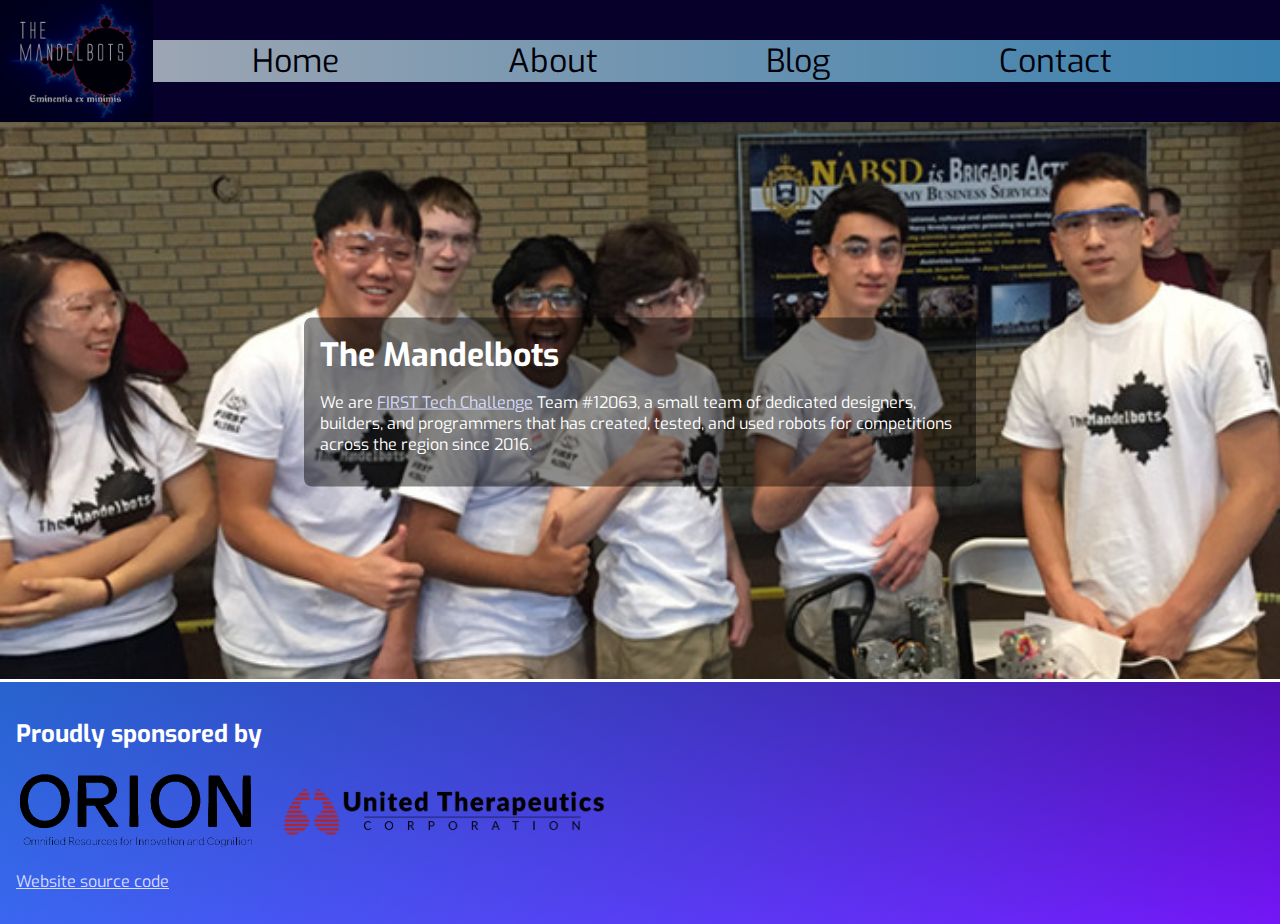
<file: index.html>
<!DOCTYPE html>
<html lang="en">
	<head>
		<meta charset="UTF-8" />
		<title>The Mandelbots</title>
		<link rel="stylesheet" href="css/main.css" />
		<link rel="apple-touch-icon" sizes="180x180" href="/apple-touch-icon.png">
		<link rel="icon" type="image/png" sizes="32x32" href="/favicon-32x32.png">
		<link rel="icon" type="image/png" sizes="16x16" href="/favicon-16x16.png">
		<link rel="manifest" href="/site.webmanifest">
		<meta name="msapplication-TileColor" content="#da532c">
		<meta name="theme-color" content="#ffffff">
	</head>
	<body class="preload">
		<header>
			<a href="index.html"><img id="logo" src="images/mandelbot_logo.png" /></a>
			<ul id="topLinks">
				<li><a href="index.html">Home</a></li>
				<li><a href="about.html">About</a></li>
				<li><a href="blog.html">Blog</a></li>
				<li><a href="contact.html">Contact</a></li>
			</ul>
		</header>
		<div id="gallery">
			<div class="galleryCont" style="background-image:url('images/screamziki.jpg')">
				<div class="galleryDesc">
					<h1>The Mandelbots</h1>
					<p>We are <a href="https://www.firstinspires.org/robotics/ftc">FIRST Tech Challenge</a> Team #12063, a small team of dedicated designers, builders, and programmers that has created, tested, and used robots for competitions across the region since 2016.</p>
				</div>
			</div>
			<div class="galleryCont" style="background-image:url('images/boldrobotfighters.jpg')">
				<div class="galleryDesc">
					<h1>Robot Duelists</h1>
					<p>Our robot is put to the test through a variety of challenges, both on its own and with human aid.</p>
				</div>
			</div>
		</div>
		<footer>
			<h2>Proudly sponsored by</h2>
			<img class="sponsor" src="images/omnified.png" />
			<img class="sponsor" src="images/united_theraphutics.png" />
			<p><a href="https://github.com/mandelbots/mandelbots.github.io">Website source code</a></p>
		</footer>
		<script src="js/depreload.js"></script>
		<script src="js/dynamic_footer.js"></script>
		<script src="js/gallery.js"></script>
	</body>
</html>
</file>
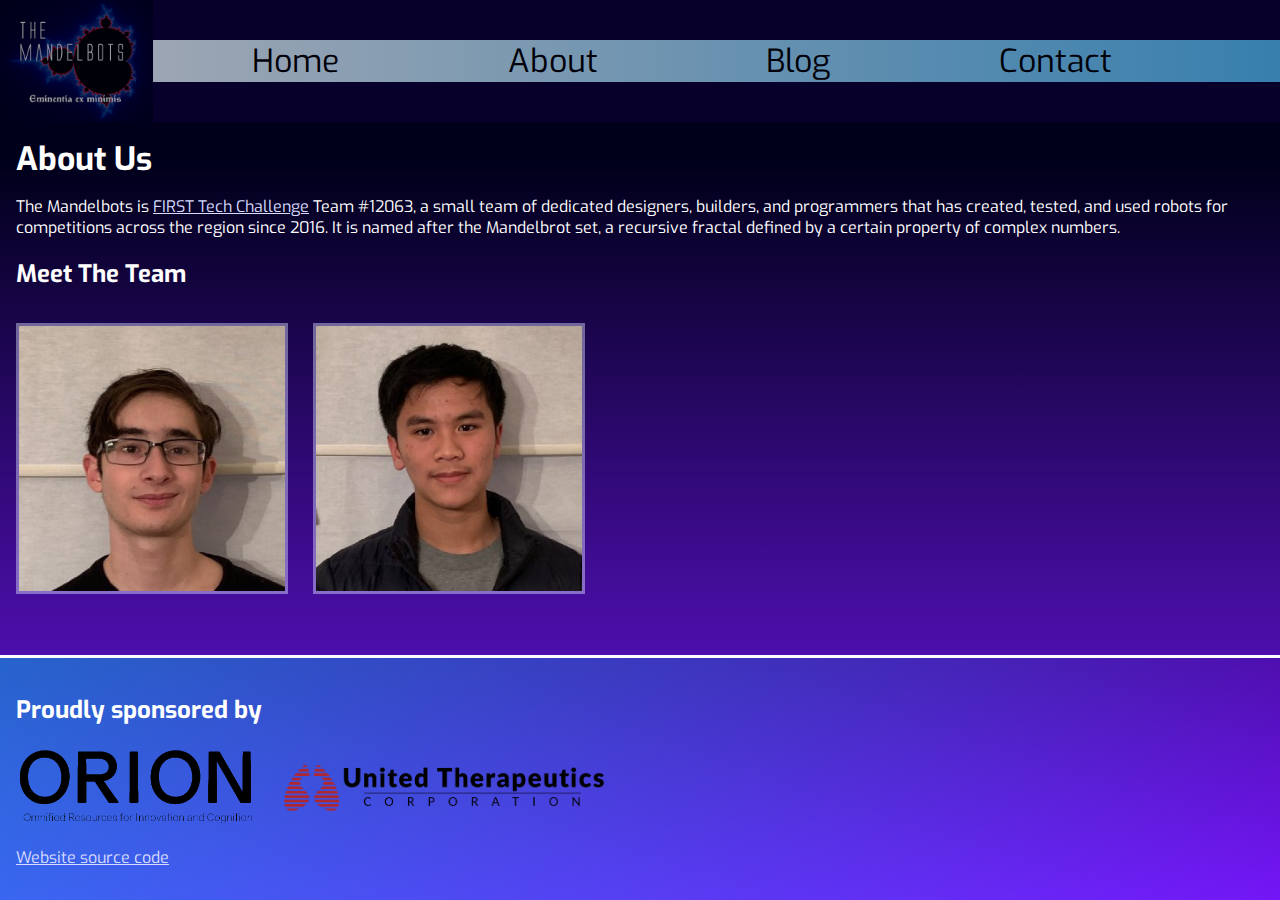
<file: about.html>
<!DOCTYPE html>
<html lang="en">
	<head>
		<meta charset="UTF-8"/>
		<title>About Us</title>
		<link rel="stylesheet" href="css/main.css" />
		<link rel="apple-touch-icon" sizes="180x180" href="/apple-touch-icon.png">
		<link rel="icon" type="image/png" sizes="32x32" href="/favicon-32x32.png">
		<link rel="icon" type="image/png" sizes="16x16" href="/favicon-16x16.png">
		<link rel="manifest" href="/site.webmanifest">
		<meta name="msapplication-TileColor" content="#da532c">
		<meta name="theme-color" content="#ffffff">
	</head>
	<body class="preload">
		<header>
			<a href="index.html"><img id="logo" src="images/mandelbot_logo.png" /></a>
			<ul id="topLinks">
				<li><a href="index.html">Home</a></li>
				<li><a href="about.html">About</a></li>
				<li><a href="blog.html">Blog</a></li>
				<li><a href="contact.html">Contact</a></li>
			</ul>
		</header>
		<div id="mainContent">
			<h1>About Us</h1>
			<p>
				The Mandelbots is <a href="https://www.firstinspires.org/robotics/ftc">FIRST Tech Challenge</a> Team #12063,
				a small team of dedicated designers, builders, and programmers that has created, tested, and used robots
				for competitions across the region since 2016. It is named
				after the Mandelbrot set, a recursive fractal defined by a certain property of
				complex numbers.
			</p>
			<h2>Meet The Team</h2>
			<div id="allAvatars" class="clearfix">
				<div class="avatarContainer">
					<img src="images/covert_kingpin.jpg" />
					<div class="avatarDesc">
						<h3>Nicholas Pinto</h3>
						<p>
							Nicholas is the current leader of the Mandelbots, succeeding Simon Mahns, the
							founder. He is also a deft tactician who oversees the general robotics
							strategy from year to year.
						</p>
					</div>
				</div>
				<div class="avatarContainer">
					<img src="images/landmaster.jpg" />
					<div class="avatarDesc">
						<h3>Thanh-Phuong Tran</h3>
						<p>
							Thanh-Phuong is an avid programmer who writes mods for Minecraft, including his signature mod,
							PlusTiC, and manages various other software projects. He is the maintainer of this site and designer of the current logo.
						</p>
					</div>
				</div>
			</div>
		</div>
		<footer>
			<h2>Proudly sponsored by</h2>
			<img class="sponsor" src="images/omnified.png" />
			<img class="sponsor" src="images/united_theraphutics.png" />
			<p><a href="https://github.com/mandelbots/mandelbots.github.io">Website source code</a></p>
		</footer>
		<script src="js/depreload.js"></script>
		<script src="js/dynamic_footer.js"></script>
		<script src="js/avatars.js"></script>
	</body>
</html>
</file>
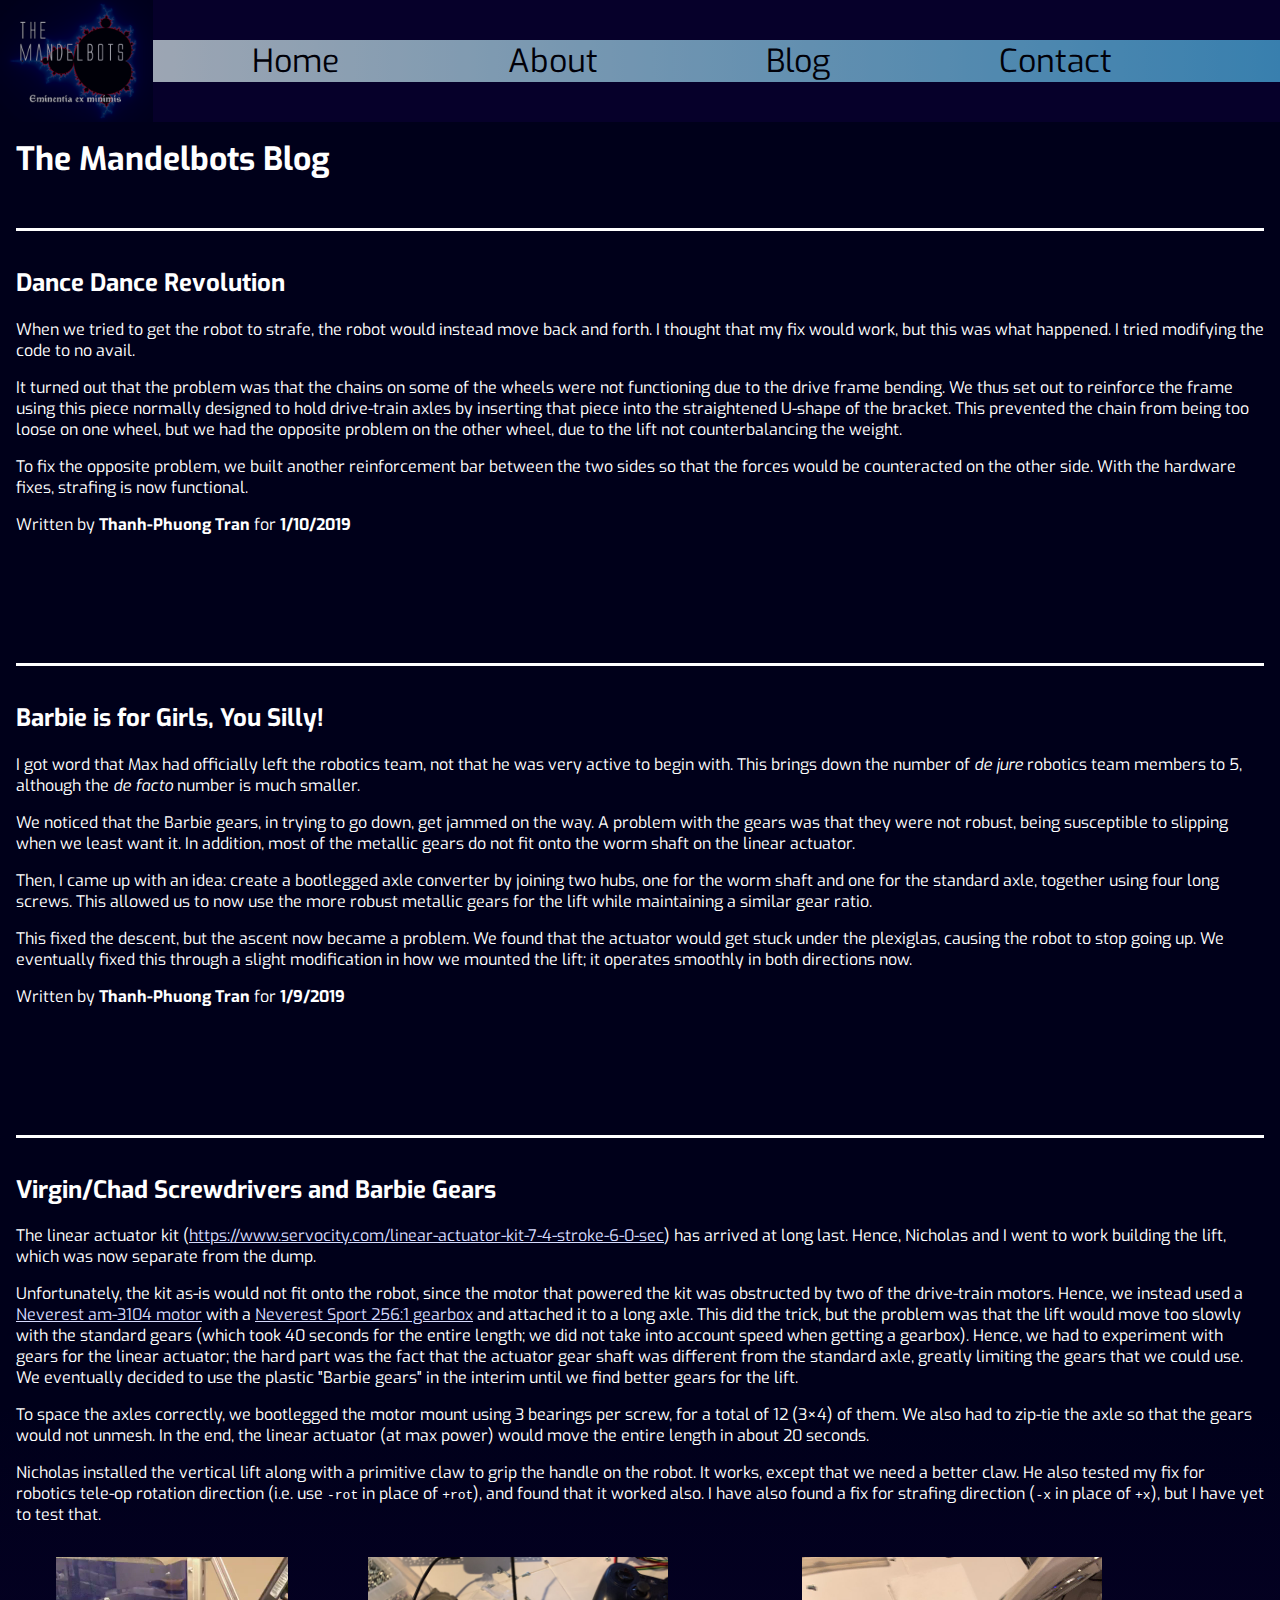
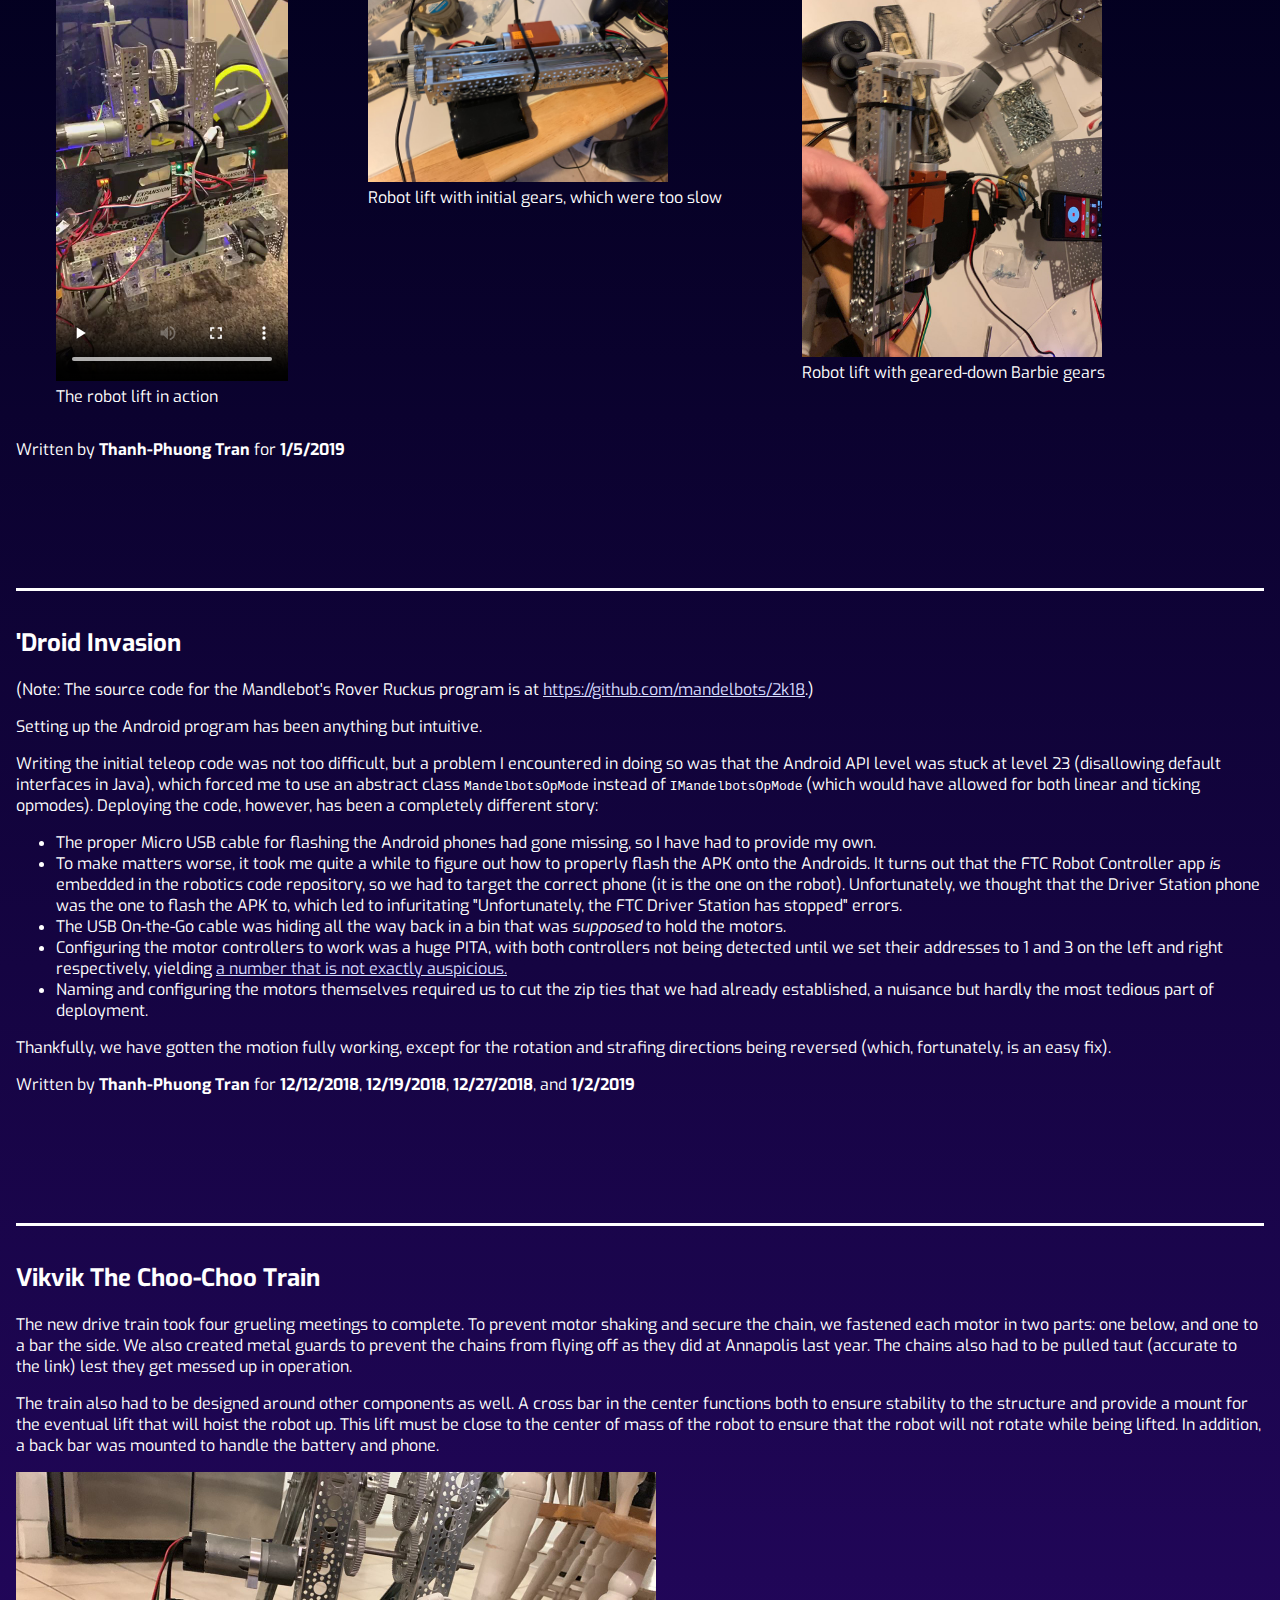
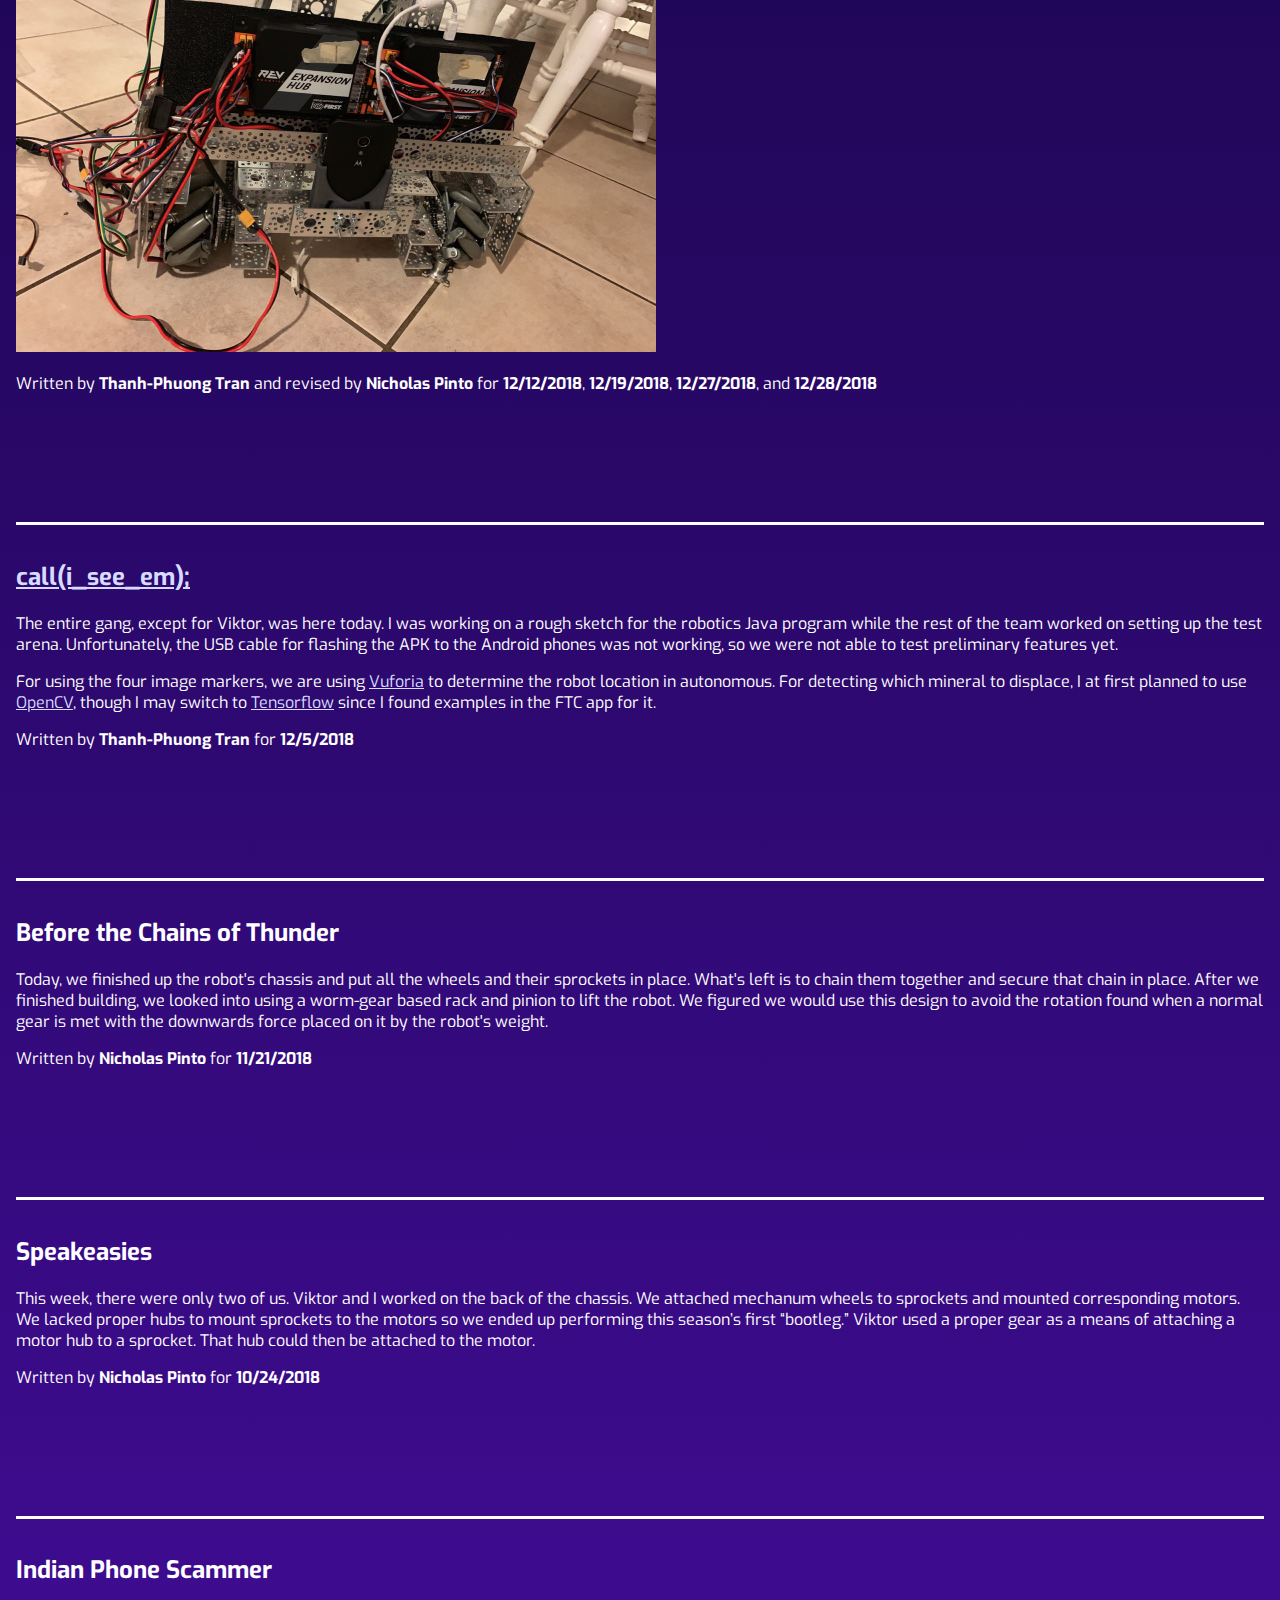
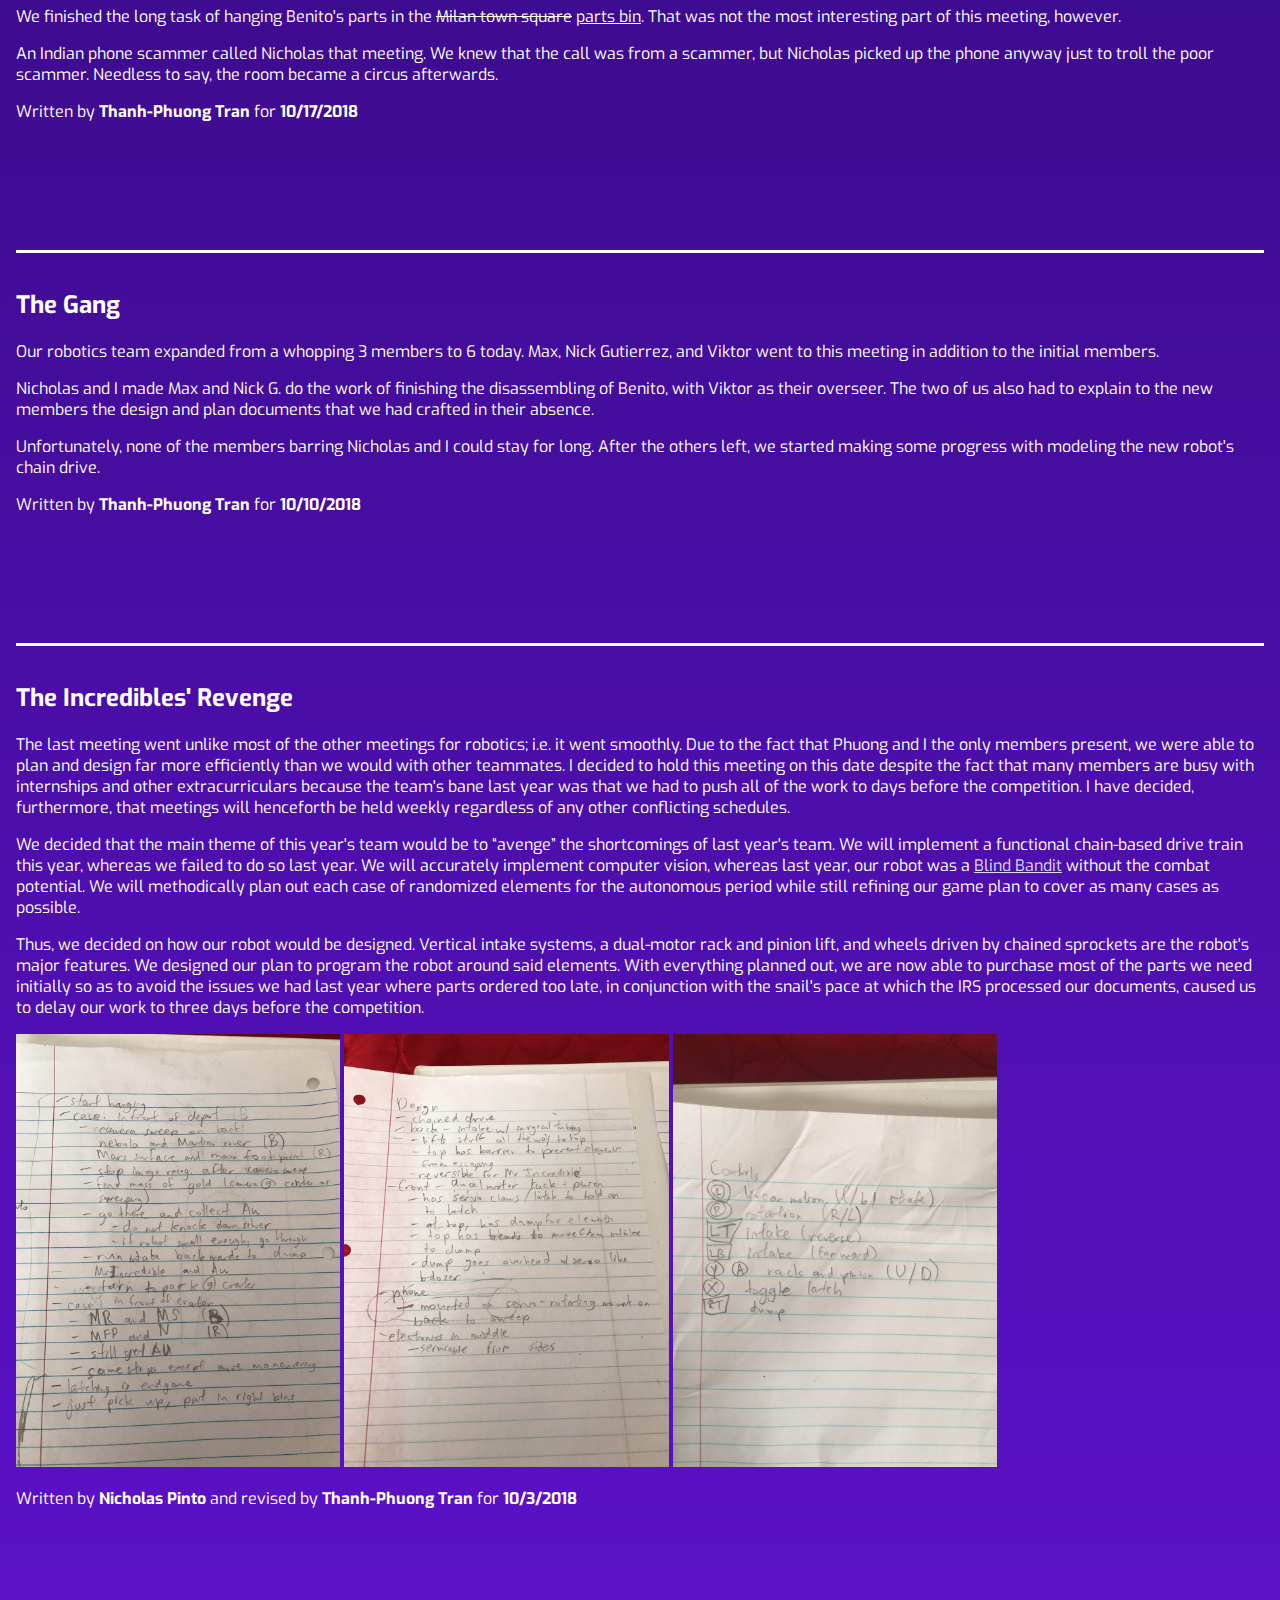
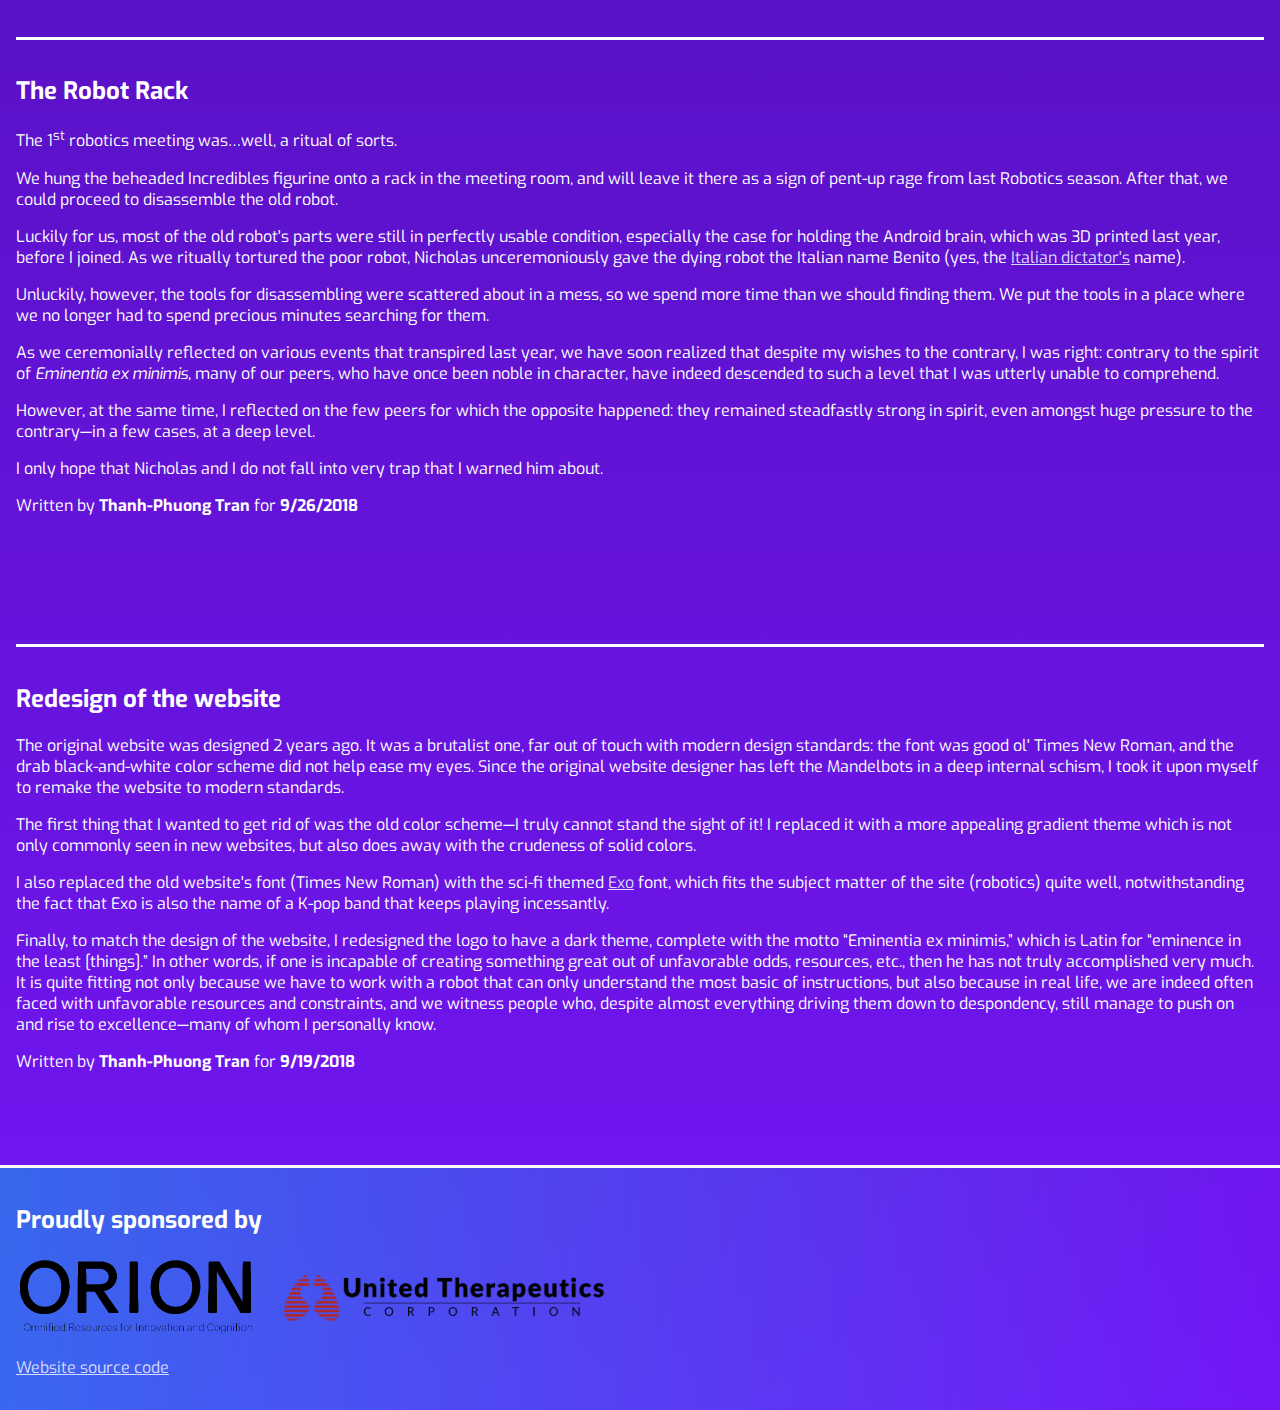
<file: blog.html>
<!DOCTYPE html>
<html lang="en">
	<head>
		<meta charset="UTF-8"/>
		<title>The Mandelbots Blog</title>
		<link rel="stylesheet" href="css/main.css" />
		<link rel="apple-touch-icon" sizes="180x180" href="/apple-touch-icon.png">
		<link rel="icon" type="image/png" sizes="32x32" href="/favicon-32x32.png">
		<link rel="icon" type="image/png" sizes="16x16" href="/favicon-16x16.png">
		<link rel="manifest" href="/site.webmanifest">
		<meta name="msapplication-TileColor" content="#da532c">
		<meta name="theme-color" content="#ffffff">
		
		<style>
			#blogIncrediblesRevenge > img {
				width: 26%;
				min-width: 17ch;
			}
		</style>
	</head>
	<body>
		<header>
			<a href="index.html"><img id="logo" src="images/mandelbot_logo.png" /></a>
			<ul id="topLinks">
				<li><a href="index.html">Home</a></li>
				<li><a href="about.html">About</a></li>
				<li><a href="blog.html">Blog</a></li>
				<li><a href="contact.html">Contact</a></li>
			</ul>
		</header>
		<div id="mainContent">
			<h1>The Mandelbots Blog</h1>
			<div class="blogContainer">
				<div class="blogEntry" id="blogWebsiteRedesign">
					<h2>Redesign of the website</h2>
					<p>The original website was designed 2 years ago. It was a brutalist one, far out of
					touch with modern design standards: the font was good ol' Times New Roman, and the
					drab black-and-white color scheme did not help ease my eyes. Since the original website
					designer has left the Mandelbots in a deep internal schism, I took it upon myself to
					remake the website to modern standards.</p>
					<p>The first thing that I wanted to get rid of was the old color scheme—I truly cannot stand
					the sight of it! I replaced it with a more appealing gradient theme which is not only commonly
					seen in new websites, but also does away with the crudeness of solid colors.</p>
					<p>I also replaced the old website's font (Times New Roman) with the sci-fi
					themed <a href="https://fonts.google.com/specimen/Exo">Exo</a> font, which fits the
					subject matter of the site (robotics) quite well, notwithstanding the fact that Exo
					is also the name of a K-pop band that keeps playing incessantly.</p>
					<p>Finally, to match the design of the website, I redesigned the logo to have a dark theme,
					complete with the motto “Eminentia ex minimis,” which is Latin for “eminence in the least
					[things].” In other words, if one is incapable of creating something great out of unfavorable
					odds, resources, etc., then he has not truly accomplished very much. It is quite fitting not only
					because we have to work with a robot that can only understand the most basic of instructions, but also
					because in real life, we are indeed often faced with unfavorable resources and constraints, and we
					witness people who, despite almost everything driving them down to despondency, still manage to
					push on and rise to excellence—many of whom I personally know.</p>
					<p>Written by <span class="blogWriter">Thanh-Phuong Tran</span> for <span class="blogDate">9/19/2018</span></p>
				</div>
				<div class="blogEntry" id="blogRobotDisassembling">
					<h2>The Robot Rack</h2>
					<p>The 1<sup>st</sup> robotics meeting was…well, a ritual of sorts.</p>
					<p>We hung the beheaded Incredibles figurine onto a rack in the meeting room, and will leave it there as
					a sign of pent-up rage from last Robotics season. After that, we could proceed to disassemble the old robot.</p>
					<p>Luckily for us, most of the old robot's parts were still in perfectly usable condition, especially the
					case for holding the Android brain, which was 3D printed last year, before I joined. As we ritually tortured
					the poor robot, Nicholas unceremoniously gave the dying robot the Italian name Benito (yes, the
					<a href="https://en.wikipedia.org/wiki/Benito_Mussolini">Italian dictator's</a> name).</p>
					<p>Unluckily, however, the tools for disassembling were scattered about in a mess, so we spend more time
					than we should finding them. We put the tools in a place where we no longer had to spend precious minutes
					searching for them.</p>
					<p>As we ceremonially reflected on various events that transpired last year, we have soon realized that despite my wishes to
					the contrary, I was right: contrary to the spirit of <i>Eminentia ex minimis</i>, many of our peers, who have once been
					noble in character, have indeed descended to such a level that I was utterly unable to comprehend.</p>
					<p>However, at the same time, I reflected on the few peers for which the opposite happened: they remained
					steadfastly strong in spirit, even amongst huge pressure to the contrary—in a few cases, at a deep level.</p>
					<p>I only hope that Nicholas and I do not fall into very trap that I warned him about.</p>
					<p>Written by <span class="blogWriter">Thanh-Phuong Tran</span> for <span class="blogDate">9/26/2018</span></p>
				</div>
				<div class="blogEntry" id="blogIncrediblesRevenge">
					<h2>The Incredibles' Revenge</h2>
					
					<p>The last meeting went unlike most of the other meetings for robotics; i.e. it went smoothly.
					Due to the fact that Phuong and I the only members present, we were able to plan and
					design far more efficiently than we would with other teammates. I decided to hold this meeting
					on this date despite the fact that many members are busy with internships and other
					extracurriculars because the team's bane last year was that we had to push all of the
					work to days before the competition. I have decided, furthermore, that meetings will
					henceforth be held weekly regardless of any other conflicting schedules.</p>
					
					<p>We decided that the main theme of this year's team would be to “avenge” the shortcomings
					of last year's team. We will implement a functional chain-based drive train this year,
					whereas we failed to do so last year. We will accurately implement computer vision,
					whereas last year, our robot was a <a href="http://avatar.wikia.com/wiki/Toph_Beifong">Blind Bandit</a>
					without the combat potential. We will methodically plan out each case of
					randomized elements for the autonomous period while still refining our game plan to cover
					as many cases as possible.</p>
					
					<p>Thus, we decided on how our robot would be designed. Vertical intake systems,
					a dual-motor rack and pinion lift, and wheels driven by chained sprockets are
					the robot's major features. We designed our plan to program the robot around
					said elements. With everything planned out, we are now able to purchase most of
					the parts we need initially so as to avoid the issues we had last year where parts
					ordered too late, in conjunction with the snail's pace at which the IRS processed
					our documents, caused us to delay our work to three days before the competition.</p>
					
					<img src="images/robot_gameplan.jpg" alt="Robotics game plan" />
					
					<img src="images/robot_design.jpg" alt="Robot design" />
					
					<img src="images/robot_controls.jpg" alt="Robot controls" />
					
					<p>Written by <span class="blogWriter">Nicholas Pinto</span> and revised by <span class="blogEditor">Thanh-Phuong Tran</span> for <span class="blogDate">10/3/2018</span></p>
				</div>
				<div class="blogEntry" id="blogTheGang">
					<h2>The Gang</h2>
					
					<p>Our robotics team expanded from a whopping 3 members to 6 today. Max, Nick Gutierrez, and Viktor
					went to this meeting in addition to the initial members.</p>
					
					<p>Nicholas and I made Max and Nick G. do the work of finishing the disassembling of Benito, with
					Viktor as their overseer. The two of us also had to explain to the new members the design and plan documents
					that we had crafted in their absence.</p>
					
					<p>Unfortunately, none of the members barring Nicholas and I could stay for long. After the others
					left, we started making some progress with modeling the new robot's chain drive.</p>
					
					<p>Written by <span class="blogWriter">Thanh-Phuong Tran</span> for <span class="blogDate">10/10/2018</span></p>
				</div>
				<div class="blogEntry" id="blogIndianPhoneScammer">
					<h2>Indian Phone Scammer</h2>
					
					<p>We finished the long task of hanging Benito's parts in the <del>Milan town square</del> <ins>parts bin</ins>.
					That was not the most interesting part of this meeting, however.</p>
					
					<p>An Indian phone scammer called Nicholas that meeting. We knew that the call was from a scammer, but Nicholas
					picked up the phone anyway just to troll the poor scammer. Needless to say, the room became a circus afterwards.</p>
					
					<p>Written by <span class="blogWriter">Thanh-Phuong Tran</span> for <span class="blogDate">10/17/2018</span></p>
				</div>
				<div class="blogEntry" id="blogSpeakeasies">
					<h2>Speakeasies</h2>
					
					<p>This week, there were only two of us. Viktor and I worked on the back of the chassis. We attached mechanum wheels
					to sprockets and mounted corresponding motors. We lacked proper hubs to mount sprockets to the motors so we ended up
					performing this season’s first “bootleg.” Viktor used a proper gear as a means of attaching a motor hub to a sprocket.
					That hub could then be attached to the motor.</p>
					
					<p>Written by <span class="blogWriter">Nicholas Pinto</span> for <span class="blogDate">10/24/2018</span></p>
				</div>
				<div class="blogEntry" id="beforeChains">
					<h2>Before the Chains of Thunder</h2>
					
					<p>Today, we finished up the robot's chassis and put all the wheels and their sprockets in place. What's left is to
					chain them together and secure that chain in place. After we finished building, we looked into using a worm-gear
					based rack and pinion to lift the robot. We figured we would use this design to avoid the rotation found when a
					normal gear is met with the downwards force placed on it by the robot's weight.</p>
					
					<p>Written by <span class="blogWriter">Nicholas Pinto</span> for <span class="blogDate">11/21/2018</span></p>
				</div>
				<div class="blogEntry" id="callISeeEm">
					<h2><a href="https://en.wikipedia.org/wiki/Colosseum">call(i_see_em);</a></h2>
					
					<p>The entire gang, except for Viktor, was here today. I was working on a rough sketch for the robotics Java program
					while the rest of the team worked on setting up the test arena. Unfortunately, the USB cable for flashing the APK to
					the Android phones was not working, so we were not able to test preliminary features yet.</p>
					
					<p>For using the four image markers, we are using <a href="https://vuforia.com">Vuforia</a> to determine the robot location
					in autonomous. For detecting which mineral to displace, I at first planned to use <a href="https://opencv.org/">OpenCV</a>,
					though I may switch to <a href="https://www.tensorflow.org/">Tensorflow</a> since I found examples in the FTC app for it.</p>
					
					<p>Written by <span class="blogWriter">Thanh-Phuong Tran</span> for <span class="blogDate">12/5/2018</span></p>
				</div>
				<div class="blogEntry" id="vikvikTheChooChooTrain">
					<h2>Vikvik The Choo-Choo Train</h2>
					
					<p>The new drive train took four grueling meetings to complete. To prevent motor shaking and secure
					the chain, we fastened each motor in two parts: one below, and one to a bar the side. We also created
					metal guards to prevent the chains from flying off as they did at Annapolis last year. The chains
					also had to be pulled taut (accurate to the link) lest they get messed up in operation.</p>
					
					<p>The train also had to be designed around other components as well. A cross bar in the center functions
					both to ensure stability to the structure and provide a mount for the eventual lift that will hoist the robot
					up. This lift must be close to the center of mass of the robot to ensure that the robot will not rotate while
					being lifted.  In addition, a back bar was mounted to handle the battery and phone.</p>
					
					<img src="images/completed_train.jpg" alt="Completed drive train" width="640" height="480" />
					
					<p>Written by <span class="blogWriter">Thanh-Phuong Tran</span> and revised by <span class="blogEditor">Nicholas Pinto</span> for <span class="blogDate">12/12/2018</span>, <span class="blogDate">12/19/2018</span>, <span class="blogDate">12/27/2018</span>, and <span class="blogDate">12/28/2018</span></p>
				</div>
				<div class="blogEntry" id="droidInvasion">
					<h2>'Droid Invasion</h2>
					
					<p>(Note: The source code for the Mandlebot's Rover Ruckus program is at <a href="https://github.com/mandelbots/2k18">https://github.com/mandelbots/2k18</a>.)</p>
					
					<p>Setting up the Android program has been anything but intuitive.</p>
					
					<p>Writing the initial teleop code was not too difficult, but a problem I encountered in doing so was that
					the Android API level was stuck at level 23 (disallowing default interfaces in Java), which forced me to use
					an abstract class <code>MandelbotsOpMode</code> instead of <code>IMandelbotsOpMode</code> (which would have allowed for both linear
					and ticking opmodes). Deploying the code, however, has been a completely different story:</p>
					
					<ul>
						<li>The proper Micro USB cable for flashing the Android phones had gone missing, so I have had to
						provide my own.</li>
						<li>To make matters worse, it took me quite a while to figure out how to properly flash the APK
						onto the Androids. It turns out that the FTC Robot Controller app <em>is</em> embedded in the
						robotics code repository, so we had to target the correct phone (it is the one on the robot).
						Unfortunately, we thought that the Driver Station phone was the one to flash the APK to, which
						led to infuritating "Unfortunately, the FTC Driver Station has stopped" errors.</li>
						<li>The USB On-the-Go cable was hiding all the way back in a bin that was <em>supposed</em> to
						hold the motors.</li>
						<li>Configuring the motor controllers to work was a huge PITA, with both controllers not being
						detected until we set their addresses to 1 and 3 on the left and right respectively, yielding
						<a href="https://en.wikipedia.org/wiki/Triskaidekaphobia">a number that is not exactly auspicious.</a></li>
						<li>Naming and configuring the motors themselves required us to cut the zip ties that we had already established, a
						nuisance but hardly the most tedious part of deployment.</li>
					</ul>
					
					<p>Thankfully, we have gotten the motion fully working, except for the rotation and strafing directions being
					reversed (which, fortunately, is an easy fix).</p>
					
					<p>Written by <span class="blogWriter">Thanh-Phuong Tran</span> for <span class="blogDate">12/12/2018</span>, <span class="blogDate">12/19/2018</span>, <span class="blogDate">12/27/2018</span>, and <span class="blogDate">1/2/2019</span></p>
				</div>
				<div class="blogEntry" id="chadAndBarbie">
					<h2>Virgin/Chad Screwdrivers and Barbie Gears</h2>
					
					<p>The linear actuator kit (<a href="https://www.servocity.com/linear-actuator-kit-7-4-stroke-6-0-sec">https://www.servocity.com/linear-actuator-kit-7-4-stroke-6-0-sec</a>) has
					arrived at long last. Hence, Nicholas and I went to work building the lift, which was now separate from the dump.</p>
					
					<p>Unfortunately, the kit as-is would not fit onto the robot, since the motor that powered the kit was obstructed by
					two of the drive-train motors. Hence, we instead used a <a href="https://www.andymark.com/products/neverest-classic-motor-only">
					Neverest am-3104 motor</a> with a <a href="https://www.andymark.com/products/neverest-sport-256-1-w-nub-output">
					Neverest Sport 256:1 gearbox</a> and attached it to a long axle. This did the trick, but the problem was that the
					lift would move too slowly with the standard gears (which took 40 seconds for the entire length; we did not take
					into account speed when getting a gearbox). Hence, we had to experiment with gears for the linear actuator; the hard
					part was the fact that the actuator gear shaft was different from the standard axle, greatly limiting the gears that
					we could use. We eventually decided to use the plastic "Barbie gears" in the interim until we find better gears for the lift.</p>
					
					<p>To space the axles correctly, we bootlegged the motor mount using 3 bearings per screw, for a total of
					12 (3×4) of them. We also had to zip-tie the axle so that the gears would not unmesh. In the end, the linear
					actuator (at max power) would move the entire length in about 20 seconds.</p>
					
					<p>Nicholas installed the vertical lift along with a primitive claw to grip the handle on the robot. It works,
						except that we need a better claw. He also tested my fix for robotics tele-op rotation direction (i.e. use <code>-rot</code> in place of <code>+rot</code>),
						and found that it worked also. I have also found a fix for strafing direction (<code>-x</code> in place of <code>+x</code>), but I have yet to test that.</p>
					
					<div class="figureCont clearfix">
						<figure>
							<div class="videoContainer">
								<img src="images/robot_lift_snapshot.jpg" style="width: 15ch;" alt="Snapshot of robot lift in action" />
								<video controls width="232" height="424" poster="images/robot_lift_snapshot.jpg">
									<source src="videos/robot_lift.mp4" type="video/mp4" />
									<p><a href="videos/robot_lift.mp4">Video link</a></p>
								</video>
							</div>
							<figcaption>The robot lift in action</figcaption>
						</figure>
						
						<figure>
							<img src="images/robot_initial_lift.jpg" style="width: 30ch;" alt="Robot lift with initial gears, which were too slow" />
							<figcaption>Robot lift with initial gears, which were too slow</figcaption>
						</figure>
						
						<figure>
							<img src="images/robot_lift_geardown.jpg" style="width: 30ch;" alt="Robot lift with geared-down Barbie gears" />
							<figcaption>Robot lift with geared-down Barbie gears</figcaption>
						</figure>
					</div>
					
					<p>Written by <span class="blogWriter">Thanh-Phuong Tran</span> for <span class="blogDate">1/5/2019</span></p>
				</div>
				<div class="blogEntry" id="barbieIsForGirls">
					<h2>Barbie is for Girls, You Silly!</h2>
					
					<p>I got word that Max had officially left the robotics team, not that he was very active to begin with. This
					brings down the number of <i>de jure</i> robotics team members to 5, although the <i>de facto</i> number is much
					smaller.</p>
					
					<p>We noticed that the Barbie gears, in trying to go down, get jammed on the way. A problem with the gears was that
					they were not robust, being susceptible to slipping when we least want it. In addition, most of the metallic gears
					do not fit onto the worm shaft on the linear actuator.</p>
					
					<p>Then, I came up with an idea: create a bootlegged axle converter by joining two hubs, one for the worm shaft and one for
					the standard axle, together using four long screws. This allowed us to now use the more robust metallic gears for the lift
					while maintaining a similar gear ratio.</p>
					
					<p>This fixed the descent, but the ascent now became a problem. We found that the actuator would get stuck under the
					plexiglas, causing the robot to stop going up. We eventually fixed this through a slight modification in how we
					mounted the lift; it operates smoothly in both directions now.</p>
					
					<p>Written by <span class="blogWriter">Thanh-Phuong Tran</span> for <span class="blogDate">1/9/2019</span></p>
				</div>
				<div class="blogEntry" id="danceDanceRevolution">
					<h2>Dance Dance Revolution</h2>
					
					<p>When we tried to get the robot to strafe, the robot would instead move back and forth. I thought that my fix
					would work, but this was what happened. I tried modifying the code to no avail.</p>
					
					<p>It turned out that the problem was that the chains on some of the wheels were not functioning due to the drive
					frame bending. We thus set out to reinforce the frame using this piece normally designed to hold drive-train axles
					by inserting that piece into the straightened U-shape of the bracket. This prevented the chain from being too loose
					on one wheel, but we had the opposite problem on the other wheel, due to the lift not counterbalancing the weight.</p>
					
					<p>To fix the opposite problem, we built another reinforcement bar between the two sides so that the forces would be
					counteracted on the other side. With the hardware fixes, strafing is now functional.</p>
					
					<p>Written by <span class="blogWriter">Thanh-Phuong Tran</span> for <span class="blogDate">1/10/2019</span></p>
				</div>
			</div>
		</div>
		<footer>
			<h2>Proudly sponsored by</h2>
			<img class="sponsor" src="images/omnified.png" />
			<img class="sponsor" src="images/united_theraphutics.png" />
			<p><a href="https://github.com/mandelbots/mandelbots.github.io">Website source code</a></p>
		</footer>
		<script src="js/dynamic_footer.js"></script>
	</body>
</html>
</file>
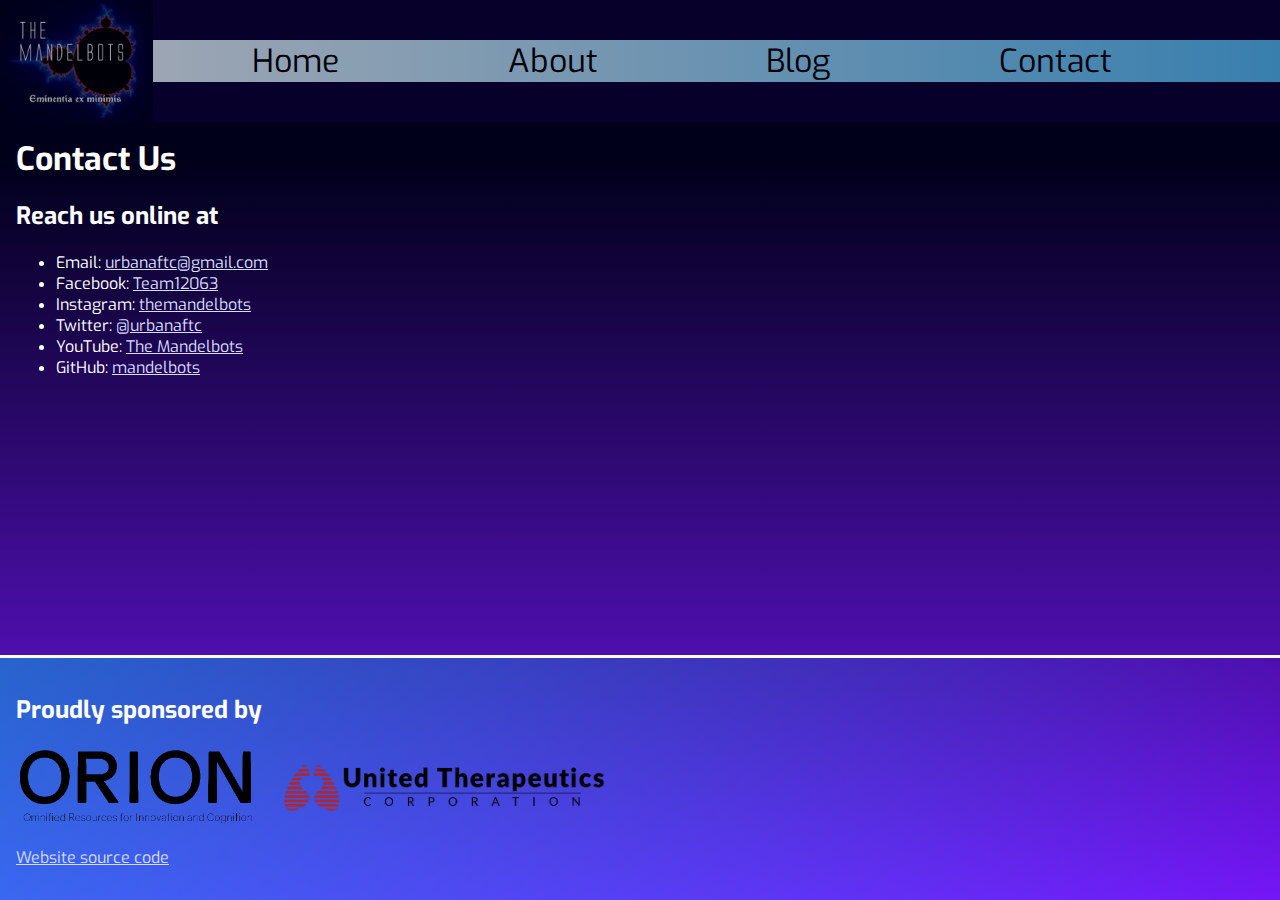
<file: contact.html>
<!DOCTYPE html>
<html lang="en">
	<head>
		<meta charset="UTF-8"/>
		<title>Contact Us</title>
		<link rel="stylesheet" href="css/main.css" />
		<link rel="apple-touch-icon" sizes="180x180" href="/apple-touch-icon.png">
		<link rel="icon" type="image/png" sizes="32x32" href="/favicon-32x32.png">
		<link rel="icon" type="image/png" sizes="16x16" href="/favicon-16x16.png">
		<link rel="manifest" href="/site.webmanifest">
		<meta name="msapplication-TileColor" content="#da532c">
		<meta name="theme-color" content="#ffffff">
	</head>
	<body>
		<header>
			<a href="index.html"><img id="logo" src="images/mandelbot_logo.png" /></a>
			<ul id="topLinks">
				<li><a href="index.html">Home</a></li>
				<li><a href="about.html">About</a></li>
				<li><a href="blog.html">Blog</a></li>
				<li><a href="contact.html">Contact</a></li>
			</ul>
		</header>
		<div id="mainContent">
			<h1>Contact Us</h1>
			<h2>Reach us online at</h2>
			<ul>
				<li>Email: <a href="mailto:urbanaftc@gmail.com">urbanaftc@gmail.com</a></li>
				<li>Facebook: <a href="https://www.facebook.com/Team12063/">Team12063</a></li>
				<li>Instagram: <a href="https://www.instagram.com/themandelbots/">themandelbots</a></li>
				<li>Twitter: <a href="https://twitter.com/urbanaftc">@urbanaftc</a></li>
				<li>YouTube: <a href="https://www.youtube.com/channel/UCPvDhf4c15mjKNb2U0naZSQ">The Mandelbots</a></li>
				<li>GitHub: <a href="https://github.com/mandelbots">mandelbots</a></li>
			</ul>
		</div>
		<footer>
			<h2>Proudly sponsored by</h2>
			<img class="sponsor" src="images/omnified.png" />
			<img class="sponsor" src="images/united_theraphutics.png" />
			<p><a href="https://github.com/mandelbots/mandelbots.github.io">Website source code</a></p>
		</footer>
		<script src="js/dynamic_footer.js"></script>
	</body>
</html>
</file>
<file: css/main.css>
@import url('https://fonts.googleapis.com/css?family=Exo:400,400i,700,700i&subset=latin-ext,vietnamese');

html, body {
	margin: 0;
	padding: 0;
	font-family: 'Exo', sans-serif;
	color: white;
	background-color: white;
}
html {
	height: 100%;
}
body {
	position: relative;
	/* Permalink - use to edit and share this gradient: http://colorzilla.com/gradient-editor/#00001a+0,00001a+18,7416f7+100 */
	background: #00001a; /* Old browsers */
	background: -moz-linear-gradient(top, #00001a 0%, #00001a 18%, #7416f7 100%); /* FF3.6-15 */
	background: -webkit-linear-gradient(top, #00001a 0%,#00001a 18%,#7416f7 100%); /* Chrome10-25,Safari5.1-6 */
	background: linear-gradient(to bottom, #00001a 0%,#00001a 18%,#7416f7 100%); /* W3C, IE10+, FF16+, Chrome26+, Opera12+, Safari7+ */
	filter: progid:DXImageTransform.Microsoft.gradient( startColorstr='#00001a', endColorstr='#7416f7',GradientType=0 ); /* IE6-9 */
	padding-bottom: 12em;
	box-sizing: border-box;
	-webkit-perspective: 1000px;
	-webkit-backface-visibility: hidden;
	min-height: 100%;
}
.preload * {
	transition: none !important;
}
.clearfix::after {
	content: "";
	clear: both;
	display: table;
}
a {
	color: #d7dcff;
}
header {
	width: 100%;
	padding: 2.5em 0;
	background-color: #090032;
	opacity: 0.67;
	position: relative;
}
#logo {
	position: absolute;
	top: 0;
	left: 0;
	height: 100%;
}
#topLinks {
	font-size: 2em;
	padding-left: 12ch;
	margin: 0;
	/* Permalink - use to edit and share this gradient: http://colorzilla.com/gradient-editor/#feffff+0,54bef7+100 */
	background: #feffff; /* Old browsers */
	background: -moz-linear-gradient(left, #feffff 0%, #54bef7 100%); /* FF3.6-15 */
	background: -webkit-linear-gradient(left, #feffff 0%,#54bef7 100%); /* Chrome10-25,Safari5.1-6 */
	background: linear-gradient(to right, #feffff 0%,#54bef7 100%); /* W3C, IE10+, FF16+, Chrome26+, Opera12+, Safari7+ */
	filter: progid:DXImageTransform.Microsoft.gradient( startColorstr='#feffff', endColorstr='#54bef7',GradientType=1 ); /* IE6-9 */
	display: flex;
	flex-direction: row;
}
#topLinks > li, #topLinks a {
	display: inline-block;
	flex: 1 1 auto;
	color: black;
	text-decoration: none;
}
#gallery {
	min-width: 100vw;
	min-height: 35em;
	position: relative;
}
.galleryCont {
	opacity: 0;
	visibility: hidden;
	transition: visibility 0s ease-in-out 2s, opacity 2s ease-in-out;
	background: center/cover no-repeat;
	position: absolute;
	top: 0;
	left: 0;
	width: 100%;
	height: 100%;
}
.galleryCont.active {
	opacity: 1;
	visibility: visible;
	transition-delay: 0s;
}
.galleryDesc {
	position: relative;
	top: 50%;
	left: 50%;
	transform: translate(-50%, -50%);
	padding: 1em;
	background-color: rgba(0,0,0,0.45);
	border-radius: 0.5em;
	width: 50%;
}

#mainContent {
	padding: 1em;
}
h1 {
	margin-top: 0;
	margin-bottom: 0;
}
#allAvatars {
}
.avatarContainer {
	width: 15em;
	height: 15em;
	position: relative;
	float: left;
	margin: 0.8em;
	padding: 0.8em;
	border: 3px solid rgba(215, 220, 255, 0.46);
	cursor: pointer;
}
.avatarContainer:first-child {
	margin-left: 0;
}
.avatarContainer > img {
	position: absolute;
	top: 0;
	left: 0;
	width: 100%;
	height: 100%;
	opacity: 1;
	transition: visibility 0s ease-in-out, opacity 1s ease-in-out;
	z-index: -1;
}
.avatarContainer.active > img {
	visibility: hidden;
	opacity: 0;
	transition-delay: 1s, 0s;
}
.avatarDesc {
	visibility: hidden;
	opacity: 0;
	transition: visibility 0s ease-in-out 1s, opacity 1s ease-in-out;
}
.avatarContainer.active > .avatarDesc {
	visibility: visible;
	opacity: 1;
	transition-delay: 0s;
}
.blogEntry {
	border-top: 3px solid white;
	margin: 3em 0;
	padding: 1em 0;
}
.blogWriter {
	font-weight: bold;
}
.blogEditor {
	 font-weight: bold;
 }
.blogDate {
	font-weight: bold;
}
.sponsor {
	height: 5em;
}
footer {
	position: absolute;
	bottom: 0;
	width: 100%;
	box-sizing: border-box;
	padding: 1em;
	margin: 0;
	border-top: 3px solid white;
	/* Permalink - use to edit and share this gradient: http://colorzilla.com/gradient-editor/#00b7ea+0,009ec3+100&0.5+0,0+100;Blue+3D+%2315 */
	background: rgba(0,183,234,0.5);
	background: -moz-linear-gradient(left, rgba(0,183,234,0.5) 0%, rgba(0,158,195,0) 100%); /* FF3.6-15 */
	background: -webkit-linear-gradient(left, rgba(0,183,234,0.5) 0%,rgba(0,158,195,0) 100%); /* Chrome10-25,Safari5.1-6 */
	background: linear-gradient(to right, rgba(0,183,234,0.5) 0%,rgba(0,158,195,0) 100%); /* W3C, IE10+, FF16+, Chrome26+, Opera12+, Safari7+ */
	filter: progid:DXImageTransform.Microsoft.gradient( startColorstr='#8000b7ea', endColorstr='#00009ec3',GradientType=1 ); /* IE6-9 */
}
.figureCont {
	display: flex;
	flex-direction: row;
}
@media print {
	html {
		font-size: 80%;
	}
	header, footer { display: none; }
	body {
		color: black;
	}
	a {
		color: #15176e;
	}
	.blogEntry {
		border-color: black;
	}
	.videoContainer > video {
		display: none;
	}
}
@media not print {
	.videoContainer > img {
		display: none;
	}
	.blogContainer {
		display: flex;
		flex-direction: column-reverse;
	}
}
</file>
